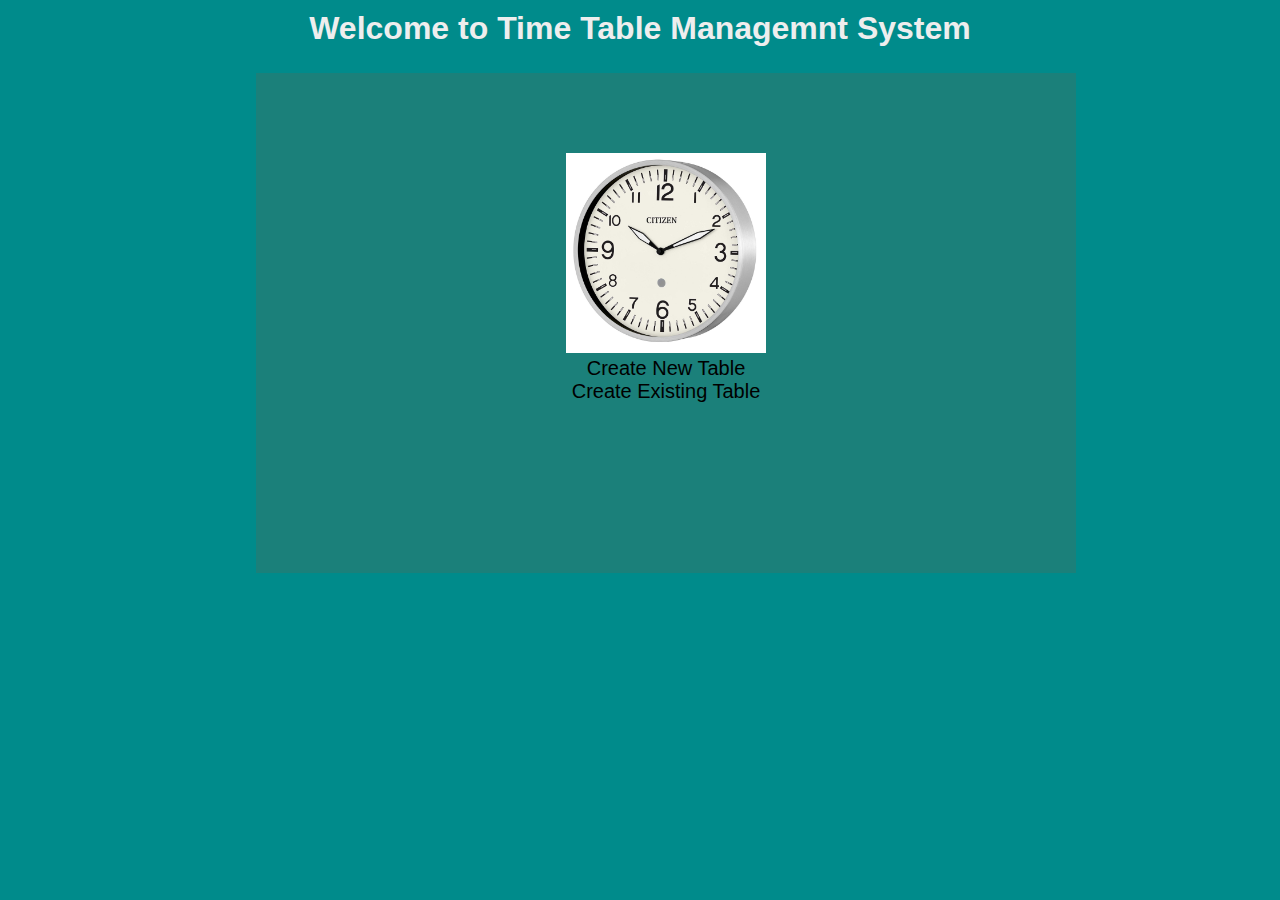
<file: front end/index.html>
<!DOCTYPE html>
<html lang="en">
<head>
    <meta charset="UTF-8">
    <meta name="viewport" content="width=device-width, initial-scale=1.0">
    <link rel="stylesheet" type="text/css" href="css/index.css">
    <title>Time Table </title>
    <link rel="stylesheet" href="bootstrap-4.5.0-dist">
    <link rel="stylesheet" href="html/home.html">
</head>
<body>
    <div class="">

    </div>
    <h1 style="text-align: center;">Welcome to Time Table Managemnt System</h1>

    <div class="container">
        <div class="navbar">
            <div>
                <img class="clock" src="images/clock1.jpg"alt="">
            </div>
            <div>
       <a href="html/prac.html">Create New Table</a><br>
       <a href="">Create Existing Table</a>
    </div> 
        </div>
    </div>

    </div>
</body>
</html>
</file>
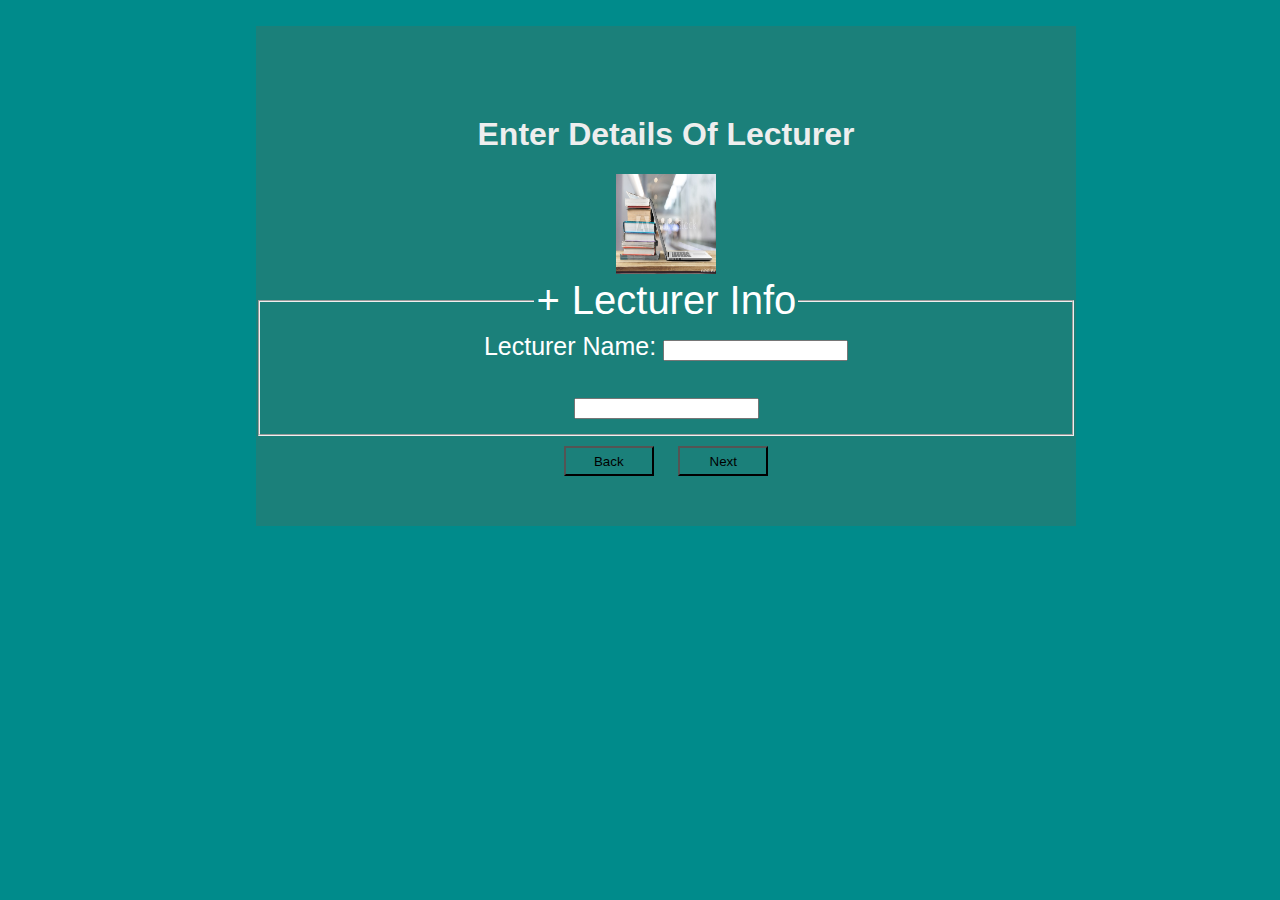
<file: front end/html/Lecturer.html>
<!DOCTYPE html>
<html lang="en">
<head>
    <meta charset="UTF-8">
    <meta name="viewport" content="width=device-width, initial-scale=1.0">
    <title>LECTURER</title>
    <link rel="stylesheet" href="../css/index.css">
</head>
<body>
    <div class="container">
        
        <h1>Enter Details Of Lecturer</h1>
<img id="cId" src="../images/course1.jpg

" alt="courses">
       <form action="">
           <fieldset style="text-decoration: none;">
              <legend style="color: white; font-size: 40px;"><button id="add">+</button> 
                Lecturer Info</legend>
Lecturer Name:              
<input type="text" name="LecName" id="LecName"><br><br>

<input type="text"name="ccode"id="ccid">
           </fieldset>
       </form>
       <button class="btn" onclick="location.href='subjects.html'">Back</button>
       <button class="btn" onclick="location.href='Lecturer.html'">Next</button>
    </div>  

</body>
</html>
</file>
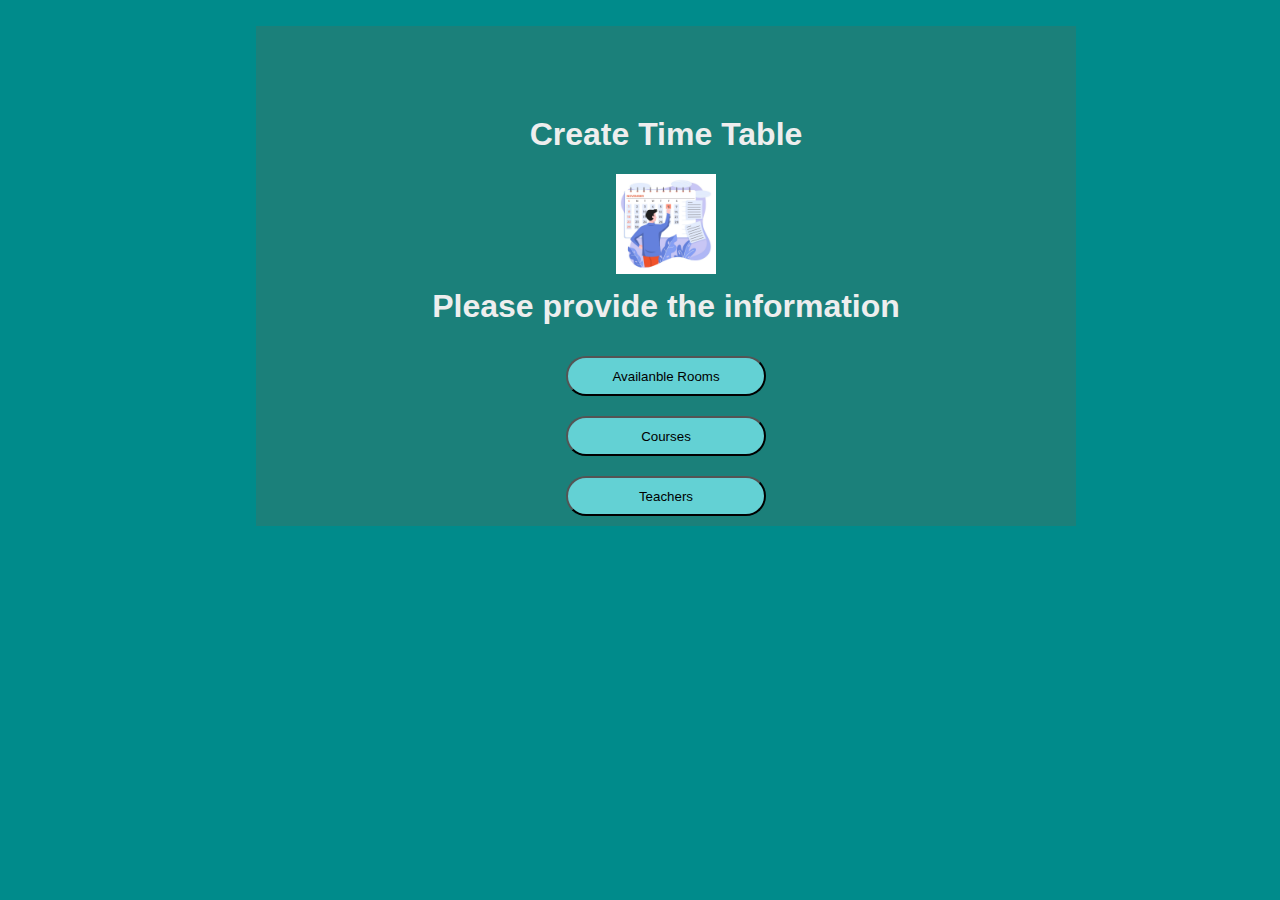
<file: front end/html/phase1.html>
<!DOCTYPE html>
<html lang="en">
<head>
    <meta charset="UTF-8">
    <meta name="viewport" content="width=device-width, initial-scale=1.0">
    <title>Document</title>
    <link rel="stylesheet" type="text/css" href="../css/index.css">
    <style>
        button{

border-radius:  20px;
background-color: #63d1d4;
width: 200px;
height: 40px;
margin: 10px;
}
    </style>
</head>
<body>
    <div class="container">
    
        
               <h1 >Create <b>Time</b> Table</h1>
               <img id="logo" src="../images/3958832.jpg" alt="">
    <div id="btn-1">
    <h1>Please provide the information </h1>
    
       <button> Availanble Rooms</button><br>
        <button onclick="location.href='subjects.html'">Courses</button><br>
        <button>Teachers</button><br>
    </div>
</div>
</body>
</html>
</file>
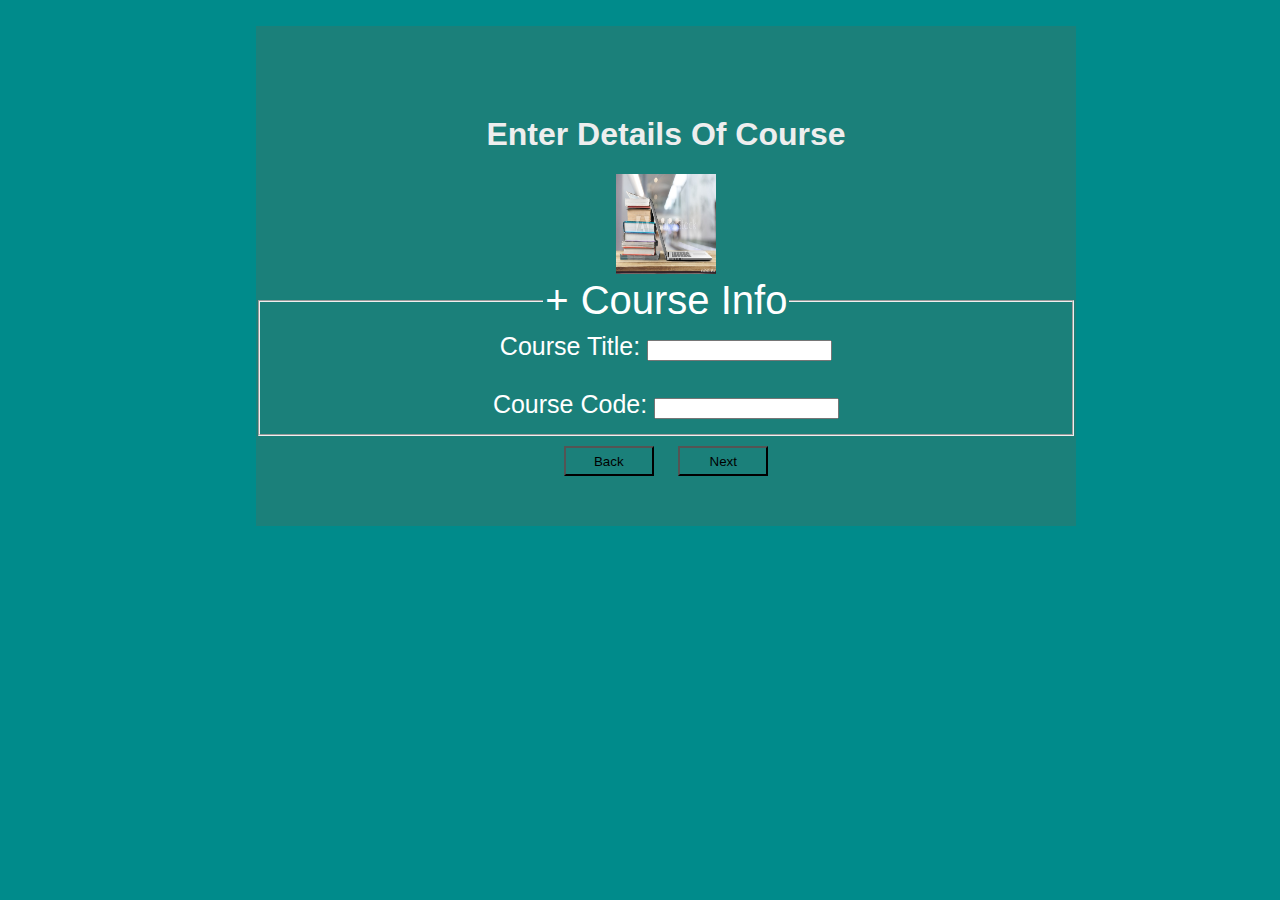
<file: front end/html/subjects.html>
<!DOCTYPE html>
<html lang="en">
<head>
    <meta charset="UTF-8">
    <meta name="viewport" content="width=|, initial-scale=1.0">
    <title>Courses</title>
    <link rel="stylesheet" href="../css/index.css">
</head>
<body>
    <div class="container">
        <h1>Enter Details Of Course</h1>
<img id="cId" src="../images/course1.jpg" alt="courses">
       <form action="">
           <fieldset style="text-decoration: none;">
              <legend style="color: white; font-size: 40px;"><button id="add">+</button> Course Info</legend>
              
Course Title:
<input type="text" name="courseId" id="courseId"><br><br>
Course Code:
<input type="text"name="ccode"id="ccid">
           </fieldset>
       </form>
       <button class="btn" onclick="location.href='phase1.html'">Back</button>
       <button class="btn" onclick="location.href='Lecturer.html'">Next</button>
    </div>  
</body>
</html>
</file>
<file: front end/css/index.css>
body{
    background-color:darkcyan;
    margin: 0;
    padding: 0;
    font-family: Arial, Helvetica, sans-serif;
 
    
}
h1{
    font-weight: bold;
    text-align: center;
    padding-top: 10px;
    color: #eee;   
    margin-top: 0;
    
   
}
form{
    color: white;
    font-size: 25px;
}
.clock{
    width: 200px;
    height: 200px;
}
.container{
    width:820px ;
    height: 420px;
    margin-top: 2%;
    margin-left: 20%;
    padding-top: 80px;
    text-align: center;
    background-color:#1b807a;
    color :black;}
    #add{
        width: 25px;
        height:  25px;
        background-color: #12b6b6 ;
        background: none;
        border: none;
        color: white;
        font-size: 40px;
        padding: 0;
    }
    #cId{
        width: 100px;
        height: 100px;
    }
    .btn{
        margin: 10px;
    }
    button{
        width: 90px;
        height: 30px;
         background: none;

    }
a{

    text-decoration: none;
    color: black;
    font-size:20px;
    padding-bottom:40px;
   
}
a:hover{
text-decoration: none;
}
table, th, td {
    border: 1px solid black;
    border-collapse: collapse;
  }
  #heading{
      border-radius: 1px solid black;
      text-align: center;
      background-color: #12b6b6;
  }
 
  #logo {
      width: 100px;
      height: 100px;
      
      
  }
</file>
